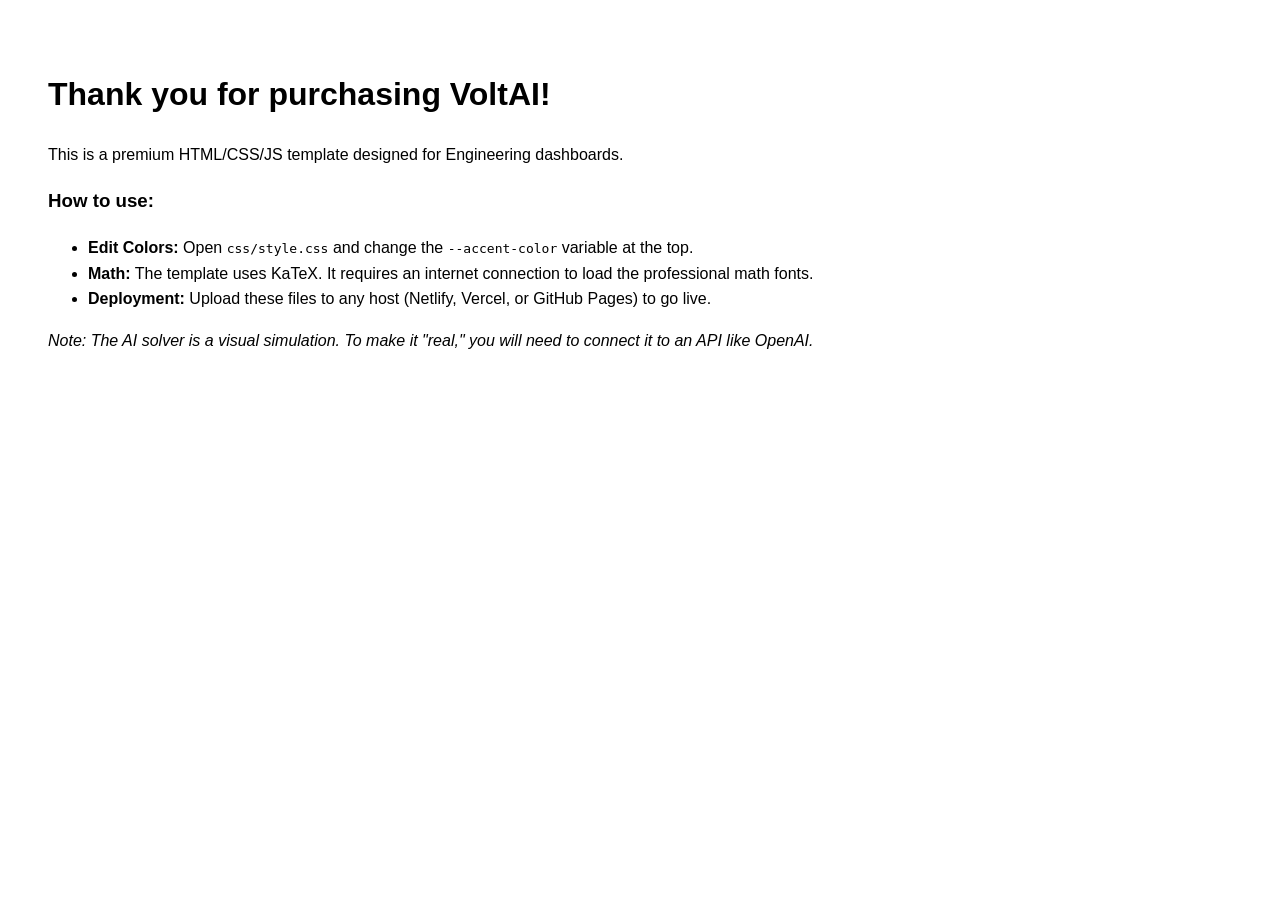
<file: README.html>
<!DOCTYPE html>
<html>
<body style="font-family: sans-serif; padding: 40px; line-height: 1.6;">
    <h1>Thank you for purchasing VoltAI!</h1>
    <p>This is a premium HTML/CSS/JS template designed for Engineering dashboards.</p>
    
    <h3>How to use:</h3>
    <ul>
        <li><strong>Edit Colors:</strong> Open <code>css/style.css</code> and change the <code>--accent-color</code> variable at the top.</li>
        <li><strong>Math:</strong> The template uses KaTeX. It requires an internet connection to load the professional math fonts.</li>
        <li><strong>Deployment:</strong> Upload these files to any host (Netlify, Vercel, or GitHub Pages) to go live.</li>
    </ul>
    
    <p><em>Note: The AI solver is a visual simulation. To make it "real," you will need to connect it to an API like OpenAI.</em></p>
</body>
</html>
</file>
